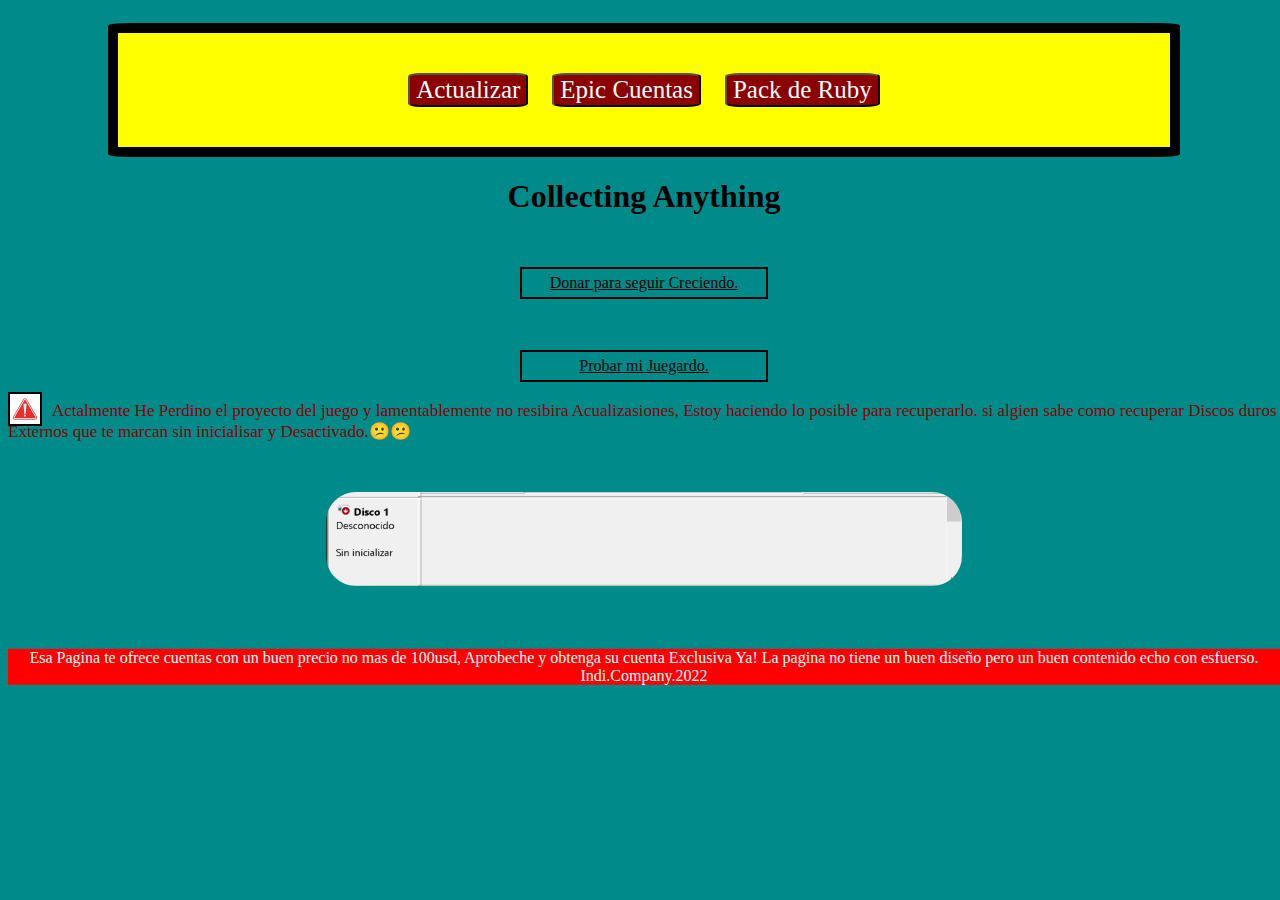
<file: index.html>
<!DOCTYPE html>
<html>
<head>
	<meta name="copyright" content="TeranNick">
	<meta charset="utf-8">
	<meta name="viewport" content="width=device-width, initial-scale=1">
	<title>Inicio Collecting Anything</title>
	<link rel="stylesheet" type="text/css" href="Decoor/Astro01.css">
	<meta name="description" content="Esa Pagina te ofrece cuentas con un buen precio no mas de 100usd, Aprobeche y obtenga su cuenta Exclusiva Ya!...">
	<meta name="keywords" content="Fortnite Cuentas Gratis, fortnite cuentas baratas, fortnite cuentas, juegos pornos gratis, fortnite porno, Collecting Anything">
	<link rel="icon" type="image/ico" href="Imagenes/Logotipo.png">
</head>
<body id="Ventana25">
<div class="Origin101">
	 <div id="BoxWee">
	  <button class="button01" onclick="window.location.href='index.html';">Actualizar</button>
	  <button class="button01" onclick="window.location.href='Page/Index_01.html';">Epic Cuentas</button>
	  <button class="button01" onclick="window.location.href='Page/Index_02.html';">Pack de Ruby</button>
	 </div>
 <h1 id="PostedTi">Collecting Anything</h1>
 <a id="ApoyarPatron" href="https://www.paypal.com/donate/?hosted_button_id=JVMRYT7SDCDDA">Donar para seguir Creciendo.</a>
 <a id="ApoyarPatron" href="https://rox-03.github.io/FortniqueGame.github.io/">Probar mi Juegardo.</a>
 <img id="AdWarningImage" src="Imagenes/exclamationIcon000x0.jpg"><p id="TextWarning">Actalmente He Perdino el proyecto del juego y lamentablemente no resibira Acualizasiones, Estoy haciendo lo posible para recuperarlo. si algien sabe como recuperar Discos duros Externos que te marcan sin inicialisar y Desactivado.😕😕</p>
 <div>
	<img id="MuestraImage" src="Imagenes/Administración de discos.png">
 </div>
 <p id="Descripcion">Esa Pagina te ofrece cuentas con un buen precio no mas de 100usd, Aprobeche y obtenga su cuenta Exclusiva Ya! La pagina no tiene un buen diseño pero un buen contenido echo con esfuerso. <br>Indi.Company.2022</p>
</div>
</body>
</html>
</file>
<file: Decoor/Astro01.css>
* {
	font-family: cursive;
}

#PostedTi{
	background-color: transparent;
	text-align: center;
}

#Descripcion{
	background-color: red;
	text-align: center;
	transform: translateY(1vw);
	margin: 0px 0px;
	color: white;
}

#BoxWee{
	background-color: yellow;
	text-align: center;
	margin: 15px 100px;
	padding: 30px;
	border: 10px solid black;
	border-radius: 2%;
}

.button01{
	font-size: 25px;
	margin: 10px;
	background-color: darkred;
	color: white;
	border-radius: 10%;
} .button01:hover{background-color: black; color: red; cursor: pointer;}

#Ventana25{
	background-color: darkcyan;
}

#ApoyarPatron{
	text-align: center;
	color: black;
	display: block;
	margin: 4vw 40vw auto;
	border: 2px solid black;
	padding: 5px 0px 5px;
}#ApoyarPatron:hover{background-color: white; color: red; cursor: pointer;}


#AdWarningImage{
	display: inline-block;
	width: 30px;
	transform: translateY(10px);
	border: 2px solid black;
}


#TextWarning{
	text-align: center;
	display: inline;
	font-size: 17px;
	padding: 10px;
	margin: 0px;
	color: darkred;
}

#MuestraImage{
	display: block;
	margin: auto;
	width: 50%;
	padding: 50px;
	border-radius: 80px;
}

.Origin101{
	position: absolute;
}
</file>
